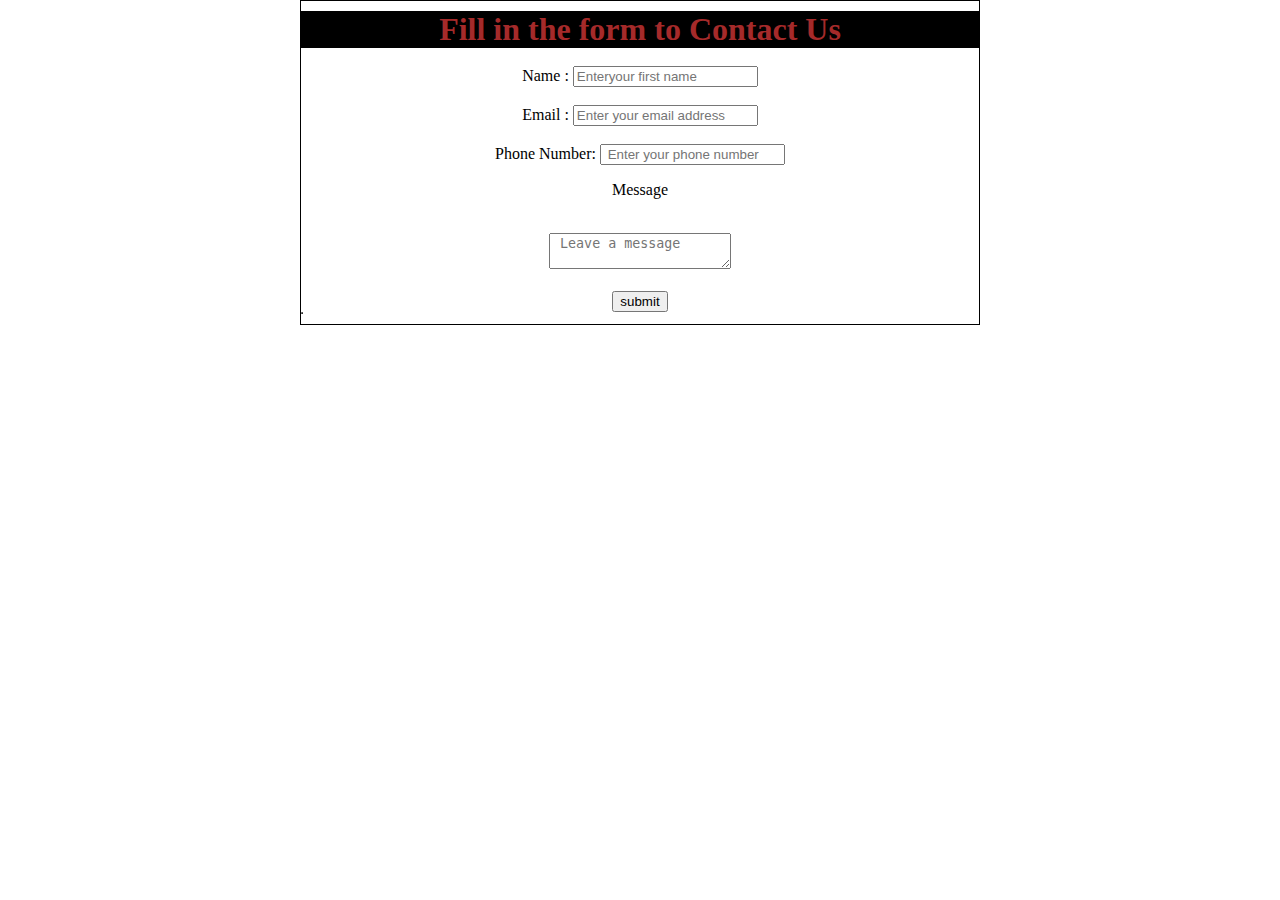
<file: contact.html>
<!DOCTYPE html>
<html lang="en">
<head>
    <meta charset="UTF-8">
    <meta name="viewport" content="width=device-width, initial-scale=1.0">
    <style>
        body{
        
            text-align: center;
            border: 1px solid black;
            margin: 0 300px  0 300px;
            padding: 10px 0;
        

        }
        form{

            background-color: blueviolet;
            color:bisque

        }
        h1{
            color: brown;
            background-color: black;
            margin: 0;
            padding: 0;
    
        }

    </style>
    <title>Document</title>
</head>
<body>
    <table border="1">
    <h1> Fill in the form to Contact Us </h1><br>

    <form class=" form ">

        <label for=" name ">  Name :  </label>
    
        <input type="text" name=" name " required placeholder="Enteryour first name"><BR><br>
    
        <label for=" name ">  Email  : </label>
        <input type="email" name=" name " required placeholder="Enter your email address"><br><br>

        <label for=" name ">  Phone Number:  </label>
        <input type="number" name=" name " required placeholder=" Enter your phone number">
        <p> Message </p><br>
        <textarea type="textarea" placeholder=" Leave a message" width="100" height="100"></textarea><br><br>

        <button> submit</button>
    </form>
    </table>
</body>
</html>
</file>
